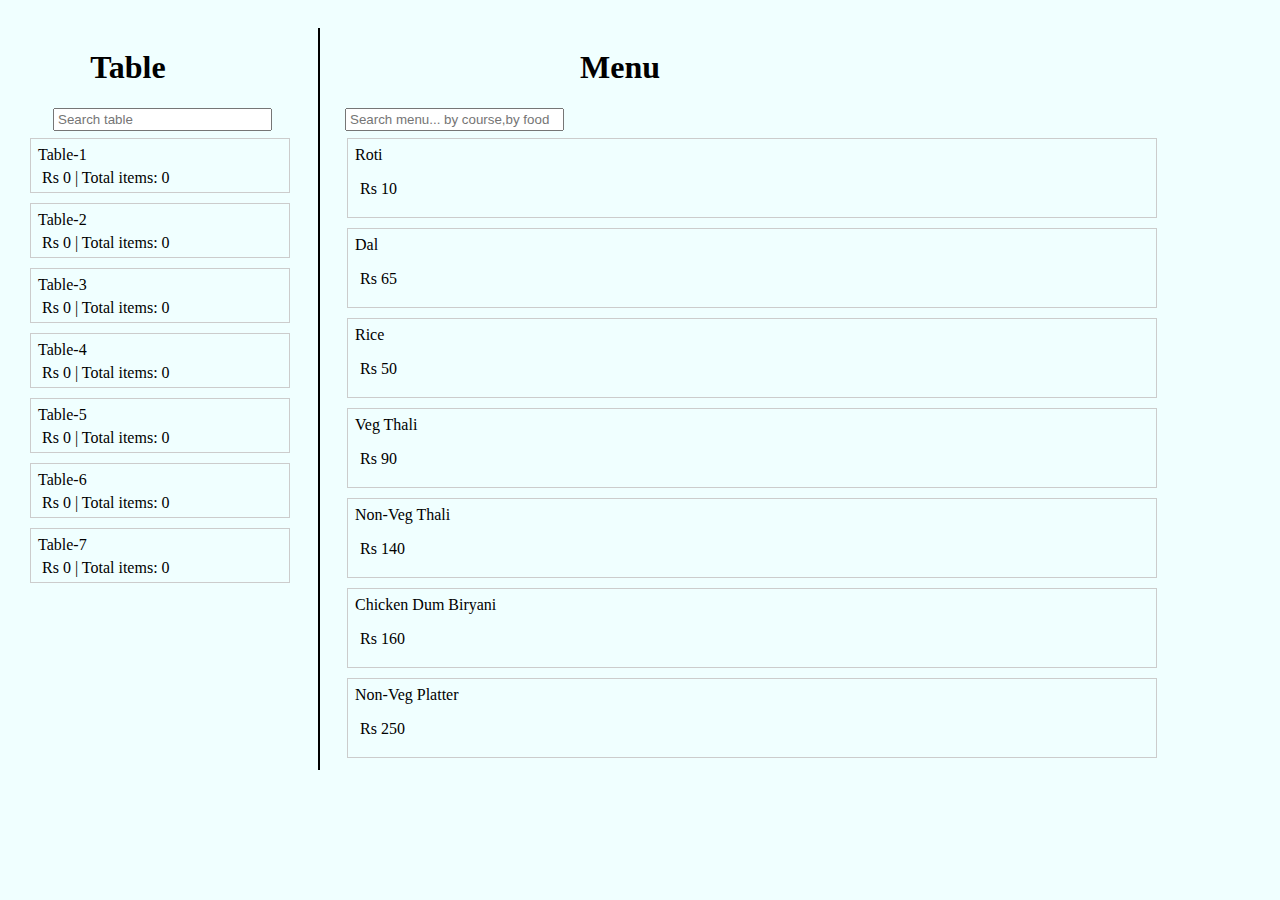
<file: BillingJavasccript/index.html>
<!DOCTYPE html>
<html>
<head>
  <title>Zemoso Restaurant</title>
  <meta charset="utf-8" name="viewport" content="width=device-width,initial-scale=1">
	<link type="text/css" rel="stylesheet" href="style.css">
  <script src="https://ajax.googleapis.com/ajax/libs/jquery/3.2.1/jquery.min.js"></script>
  <script type="text/javascript" src="billing.js"></script>
</head>

<body>
  <div id = "tableItems">
    <h1>Table</h1>
    <input type="text" id="searchTable" placeholder="Search table"></input>
    <table id = "table">
      <tbody id="tbodytable"></tbody>
    </table>
  </div>

  <div id = "menuItems">
    <h1>Menu</h1>
    <input type="text" id="searchMenu" placeholder="Search menu... by course,by food"></input>
    <table id ="menu">
      <tbody id="tbodymenu"></tbody>
    </table>
    </div>

    <div id = "bill">
      <h1>hello</h1>
    </div>
  </body>
</file>
<file: BillingJavasccript/style.css>
#bill{
  position: fixed;
  top:10px;
  left: 0px;
  z-index: 100;
  width: 450px;
  height:450px;
  margin-left: 250px;
  border-style: solid;
  border-width: 1px 1px 1px 1px;
  float: right;
  margin-right: 100px;
  display: none;
  /*background-color: blue;*/
}

#bill p{
  margin-left: 20px;
  position: relative;
  font-size: 20px;
  color: #ff7845;
}
#billnum0{
  background-color: 	#A9A9A9;
  position: fixed;
  top:10px;
  left: 0px;
  z-index: 100;
  width: 450px;
  height:450px;
  margin-left: 250px;
  border-style: solid;
  border-width: 1px 1px 1px 1px;
  float: right;
  margin-right: 100px;
  display: none;
  /*background-color: red;*/
}
#billnum1{background-color: 	#A9A9A9;
position: fixed;
top:10px;
left: 0px;
z-index: 100;
width: 450px;
height:450px;
margin-left: 250px;
border-style: solid;
border-width: 1px 1px 1px 1px;
float: right;
margin-right: 100px;
display: none;
}
#billnum2{background-color: 	#A9A9A9;
position: fixed;
top:10px;
left: 0px;
z-index: 100;
width: 450px;
height:450px;
margin-left: 250px;
border-style: solid;
border-width: 1px 1px 1px 1px;
float: right;
margin-right: 100px;
display: none;
}
#billnum3{background-color: 	#A9A9A9;
position: fixed;
top:10px;
left: 0px;
z-index: 100;
width: 450px;
height:450px;
margin-left: 250px;
border-style: solid;
border-width: 1px 1px 1px 1px;
float: right;
margin-right: 100px;
display: none;
}
#billnum4{background-color: 	#A9A9A9;
position: fixed;
top:10px;
left: 0px;
z-index: 100;
width: 450px;
height:450px;
margin-left: 250px;
border-style: solid;
border-width: 1px 1px 1px 1px;
float: right;
margin-right: 100px;
display: none;
}
#billnum5{
  background-color: 	#A9A9A9;
  position: fixed;
  top:10px;
  left: 0px;
  z-index: 100;
  width: 450px;
  height:450px;
  margin-left: 250px;
  border-style: solid;
  border-width: 1px 1px 1px 1px;
  float: right;
  margin-right: 100px;
  display: none;
}
#billnum6{background-color: 	#A9A9A9;
position: fixed;
top:10px;
left: 0px;
z-index: 100;
width: 450px;
height:450px;
margin-left: 250px;
border-style: solid;
border-width: 1px 1px 1px 1px;
float: right;
margin-right: 100px;
display: none;
}
.mainbilldiv{  background-color: 	#A9A9A9;
  position: fixed;
  top:10px;
  left: 0px;
  z-index: 100;
  width: 450px;
  height:450px;
  margin-left: 250px;
  border-style: solid;
  border-width: 1px 1px 1px 1px;
  float: right;
  margin-right: 100px;
  display: none;
}
#tableItems {
    top:0px;
  float:left;
  width:200px;
}

#menuItems {
    top:0px;
  float: left;
  width:600px;
  height: auto;
  margin-left: 90px;
  border-style: solid;
  border-width: 0px 0px 0px 2px;
}

h1{text-align: center;}
body {padding: 20px; background-color: 	#F0FFFF;}
input {margin-bottom: 5px; padding: 2px 3px; width: 209px;margin-left: 25px;}
tr {padding: 4px; border: 1px #CCC solid; width: 100px; float: left;height: 30px;margin-bottom: 10px;}
p{margin-bottom: -20px; margin-left: 5px;position: relative;}
button{margin-left: 5px; margin-right: 5px;}

input[type=button] {
  border: none;
  height: 25px;
  width: 250px;
  margin-left: 165px;
  position: absolute;
  bottom: 0;
}

#netbill {
  position: relative;
  bottom: 2px;
  border: 2px 0px 0px 0px;
  height: 35px;
}
#bill tr{
  border-style: none;
  width: 450px;
  height: 25px;
  margin-left: 24px;
}
#bill td{
  width: 150px;
  margin-left: 100px;
}
#menuItems tr{
  width: 800px;
  height: 70px;
  margin-left: 25px;
}

#tableItems tr{
  width: 250px;
  height: 45px;
}

.paratable {
  margin-bottom: 10px; margin-left: 4px;margin-top: 5px;
}
</file>
